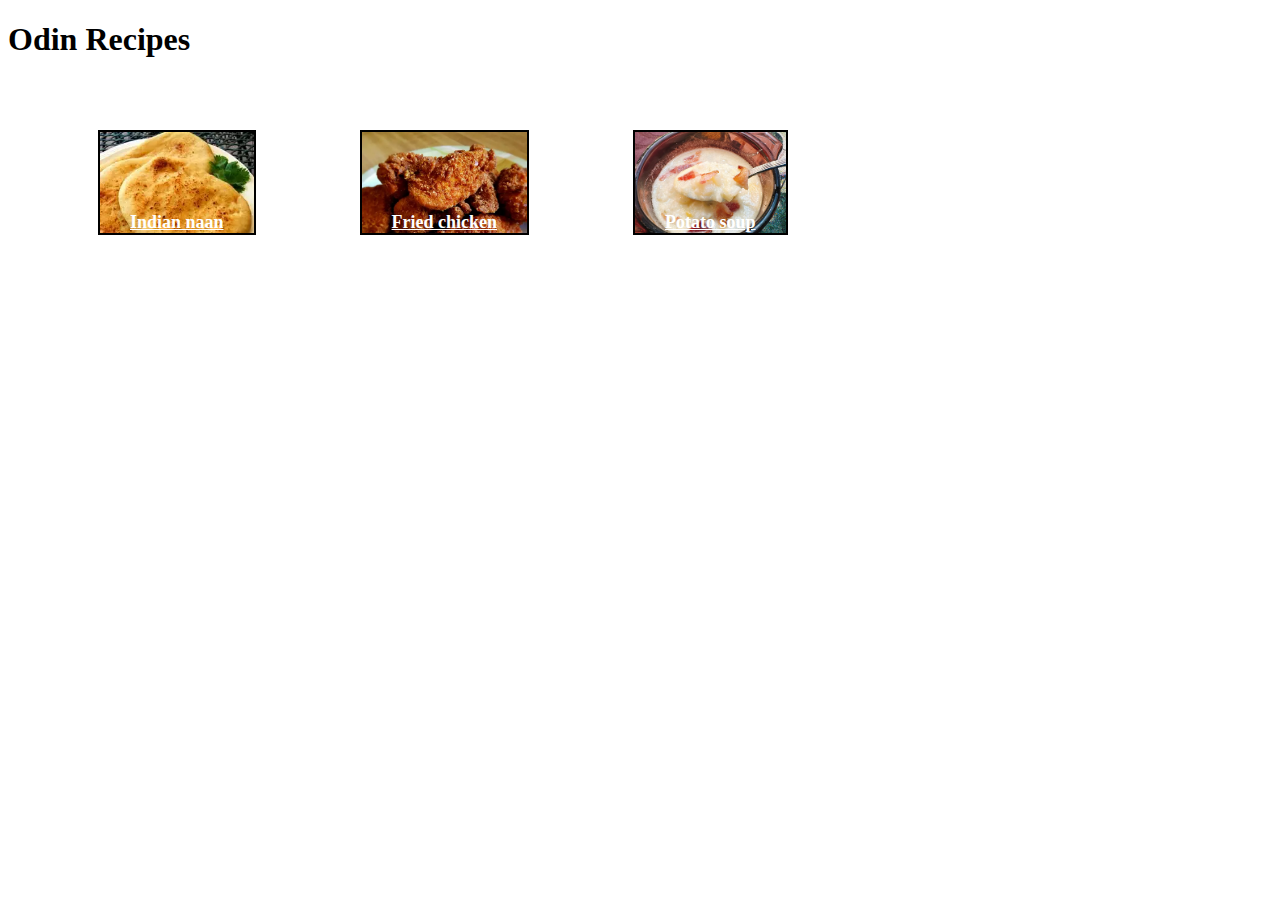
<file: index.html>
<!DOCTYPE html>
<html lang = "en">
    <head>
        <meta charset = "utf-8">
        <title>Odin Recipes</title>
        <link rel = "stylesheet" href = "style.css">
    </head>
    <body>
        <h1>Odin Recipes</h1>
        <ul>
        <li id = "naan"><a href = "recipes/indian-naan.html">Indian naan</a></li>
        <li id = "friedchicken"><a href = "recipes/fried-chicken.html">Fried chicken</a></li>
        <li id = "potatosoup"><a href = "recipes/potato-soup.html">Potato soup</a></li>
        </ul>
    </body>
</html>
</file>
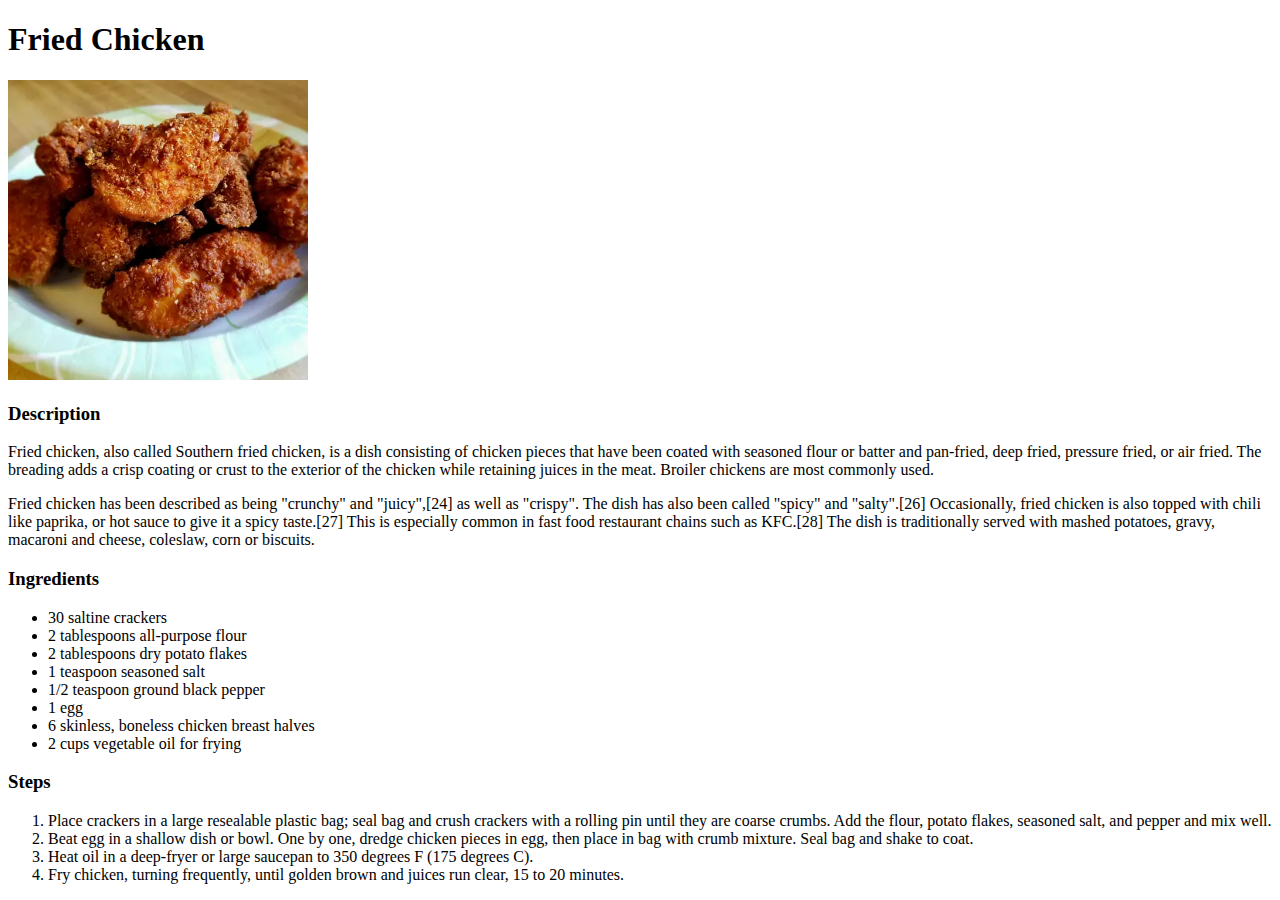
<file: recipes/fried-chicken.html>
<!DOCTYPE html>
<html lang ="en">
    <head>
        <meta charset = "utf-8">
        <title>Fried Chicken</title>
    </head>
    <body>
        <h1>Fried Chicken</h1>
        <img src = "../img/fried-chicken.webp" width="300">
        <h3>Description</h3>
        <p>Fried chicken, also called Southern fried chicken, is a dish consisting of chicken pieces that have been coated with seasoned flour or batter and pan-fried, deep fried, pressure fried, or air fried. The breading adds a crisp coating or crust to the exterior of the chicken while retaining juices in the meat. Broiler chickens are most commonly used. </p>
        <p>Fried chicken has been described as being "crunchy" and "juicy",[24] as well as "crispy". The dish has also been called "spicy" and "salty".[26] Occasionally, fried chicken is also topped with chili like paprika, or hot sauce to give it a spicy taste.[27] This is especially common in fast food restaurant chains such as KFC.[28] The dish is traditionally served with mashed potatoes, gravy, macaroni and cheese, coleslaw, corn or biscuits.</p>
        <h3>Ingredients</h3>
        <ul>
            <li>30 saltine crackers</li>
            <li>2 tablespoons all-purpose flour</li>
            <li>2 tablespoons dry potato flakes</li>
            <li>1 teaspoon seasoned salt</li>
            <li>1/2 teaspoon ground black pepper</li>
            <li>1 egg</li>
            <li>6 skinless, boneless chicken breast halves</li>
            <li>2 cups vegetable oil for frying</li>
        </ul>
        <h3>Steps</h3>
        <ol>
            <li>Place crackers in a large resealable plastic bag; seal bag and crush crackers with a rolling pin until they are coarse crumbs. Add the flour, potato flakes, seasoned salt, and pepper and mix well. </li>
            <li>Beat egg in a shallow dish or bowl. One by one, dredge chicken pieces in egg, then place in bag with crumb mixture. Seal bag and shake to coat. </li>
            <li>Heat oil in a deep-fryer or large saucepan to 350 degrees F (175 degrees C). </li>
            <li>Fry chicken, turning frequently, until golden brown and juices run clear, 15 to 20 minutes. </li>
        </ol>
    </body>

</html>
</file>
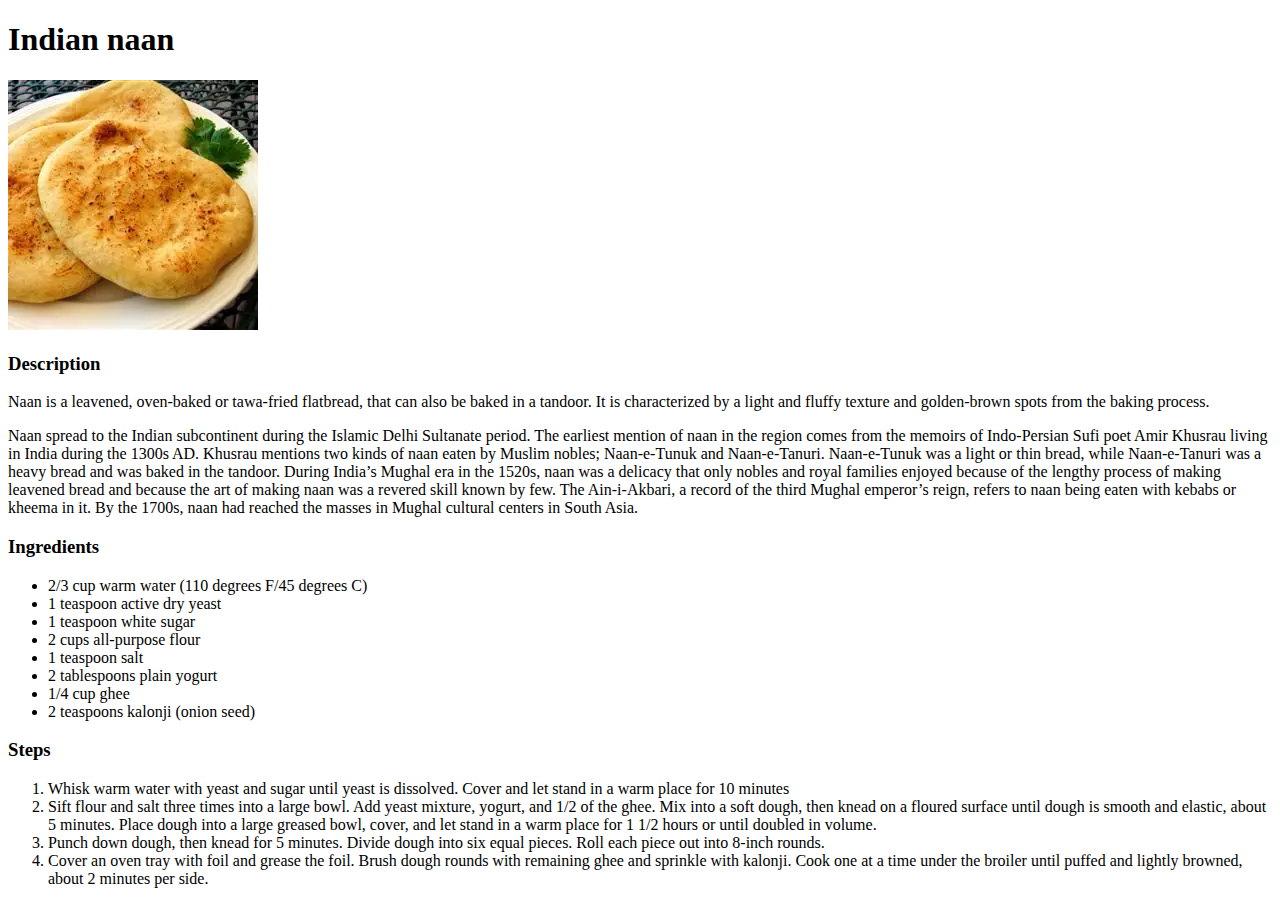
<file: recipes/indian-naan.html>
<!DOCTYPE html>
<html lang = "en">
    <head>
        <meta charset = "utf-8">
        <title>Indian Naan</title>
    </head>
    <body>
        <h1>Indian naan</h1>
        <img src ="../img/naan.webp">
        <h3>Description</h3>
        <p>Naan is a leavened, oven-baked or tawa-fried flatbread, that can also be baked in a tandoor. It is characterized by a light and fluffy texture and golden-brown spots from the baking process.</p>
        <p>Naan spread to the Indian subcontinent during the Islamic Delhi Sultanate period. The earliest mention of naan in the region comes from the memoirs of Indo-Persian Sufi poet Amir Khusrau living in India during the 1300s AD. Khusrau mentions two kinds of naan eaten by Muslim nobles; Naan-e-Tunuk and Naan-e-Tanuri. Naan-e-Tunuk was a light or thin bread, while Naan-e-Tanuri was a heavy bread and was baked in the tandoor. During India’s Mughal era in the 1520s, naan was a delicacy that only nobles and royal families enjoyed because of the lengthy process of making leavened bread and because the art of making naan was a revered skill known by few. The Ain-i-Akbari, a record of the third Mughal emperor’s reign, refers to naan being eaten with kebabs or kheema in it. By the 1700s, naan had reached the masses in Mughal cultural centers in South Asia.</p>
        <h3>Ingredients</h3>
        <ul>
            <li>2/3 cup warm water (110 degrees F/45 degrees C)</li>
            <li>1 teaspoon active dry yeast</li>
            <li>1 teaspoon white sugar</li>
            <li>2 cups all-purpose flour</li>
            <li>1 teaspoon salt</li>
            <li>2 tablespoons plain yogurt</li>
            <li>1/4 cup ghee</li>
            <li>2 teaspoons kalonji (onion seed)</li>
        </ul>
        <h3>Steps</h3>
        <ol>
            <li>Whisk warm water with yeast and sugar until yeast is dissolved. Cover and let stand in a warm place for 10 minutes</li>
            <li>Sift flour and salt three times into a large bowl. Add yeast mixture, yogurt, and 1/2 of the ghee. Mix into a soft dough, then knead on a floured surface until dough is smooth and elastic, about 5 minutes. Place dough into a large greased bowl, cover, and let stand in a warm place for 1 1/2 hours or until doubled in volume. </li>
            <li> Punch down dough, then knead for 5 minutes. Divide dough into six equal pieces. Roll each piece out into 8-inch rounds.</li>
            <li>Cover an oven tray with foil and grease the foil. Brush dough rounds with remaining ghee and sprinkle with kalonji. Cook one at a time under the broiler until puffed and lightly browned, about 2 minutes per side. </li>
        </ol>
    </body>
</html>
</file>
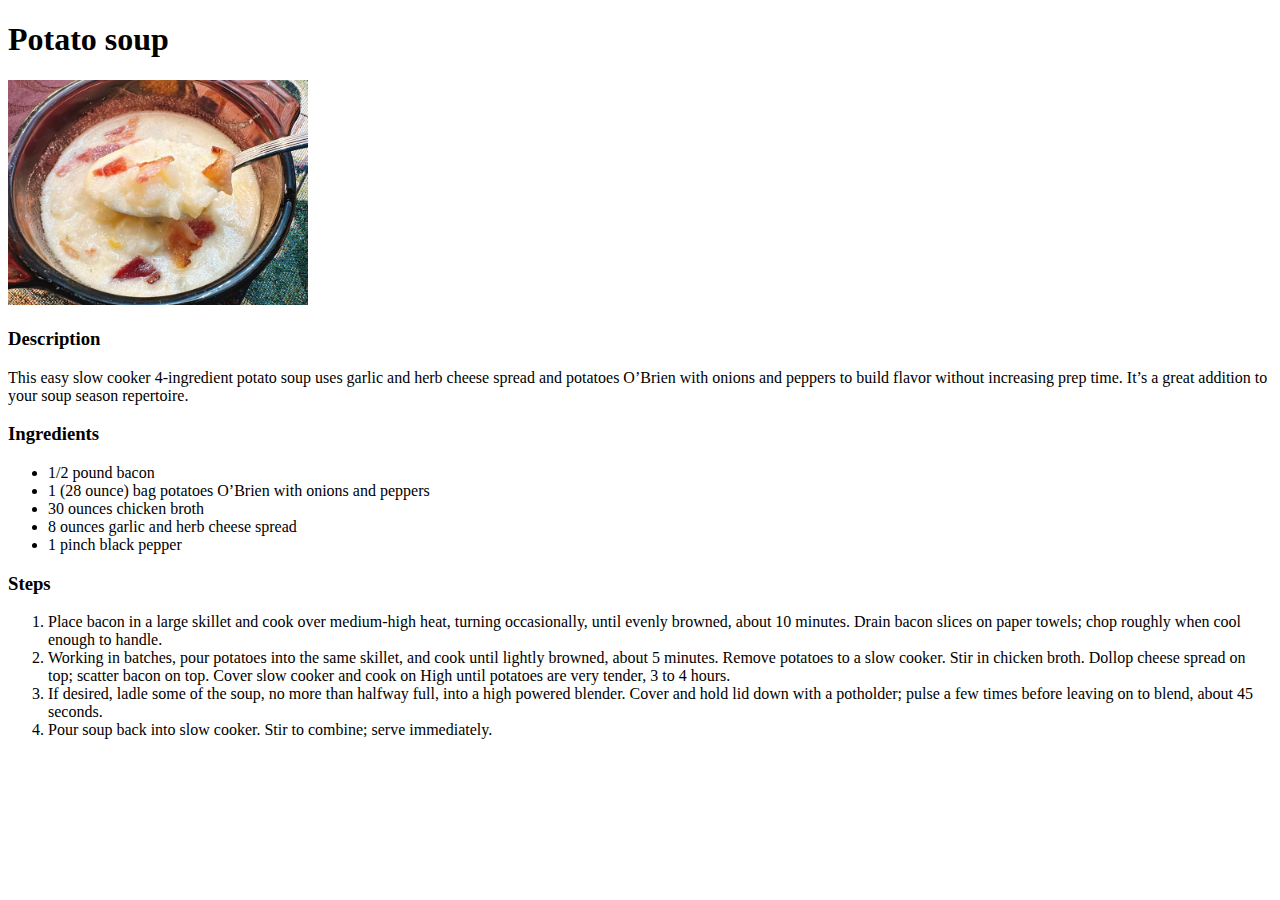
<file: recipes/potato-soup.html>
<!DOCTYPE html>
<html lang = "en">
    <head>
        <meta charset = "utf-8">
        <title>Potato Soup</title>
    </head>
    <body>
        <h1>Potato soup</h1>
        <img src="../img/potato-soup.jpg" width = "300">
        <h3>Description</h3>
        <p>This easy slow cooker 4-ingredient potato soup uses garlic and herb cheese spread and potatoes O’Brien with onions and peppers to build flavor without increasing prep time. It’s a great addition to your soup season repertoire.</p>
        <h3>Ingredients</h3>
        <ul>
            <li>1/2 pound bacon</li>
            <li>1 (28 ounce) bag potatoes O’Brien with onions and peppers</li>
            <li>30 ounces chicken broth</li>
            <li>8 ounces garlic and herb cheese spread</li>
            <li>1 pinch black pepper</li>
        </ul>
        <h3>Steps</h3>
        <ol>
            <li>Place bacon in a large skillet and cook over medium-high heat, turning occasionally, until evenly browned, about 10 minutes. Drain bacon slices on paper towels; chop roughly when cool enough to handle. </li>
            <li>Working in batches, pour potatoes into the same skillet, and cook until lightly browned, about 5 minutes. Remove potatoes to a slow cooker. Stir in chicken broth. Dollop cheese spread on top; scatter bacon on top. Cover slow cooker and cook on High until potatoes are very tender, 3 to 4 hours.</li>
            <li>If desired, ladle some of the soup, no more than halfway full, into a high powered blender. Cover and hold lid down with a potholder; pulse a few times before leaving on to blend, about 45 seconds. </li>
            <li>Pour soup back into slow cooker. Stir to combine; serve immediately. </li>
        </ol>
    </body>
</html>
</file>
<file: style.css>
*{
    box-sizing: border-box;
}
a{
    color:white;
    font-size: large;
    font-weight: bold;
}
li{
    width: 168.967px 110px;
    display: inline-block;
    margin:50px;
    padding:80px 30px 0px 30px;
    border:2px solid black;
    background-size: cover;
}
li :hover{
    color:blue;
}
#naan{
    background-image: url("img/naan.webp");
    }
#friedchicken{
    background-image: url("img/fried-chicken.webp");
}
#potatosoup{
    background-image: url("img/potato-soup.jpg");
}
</file>
